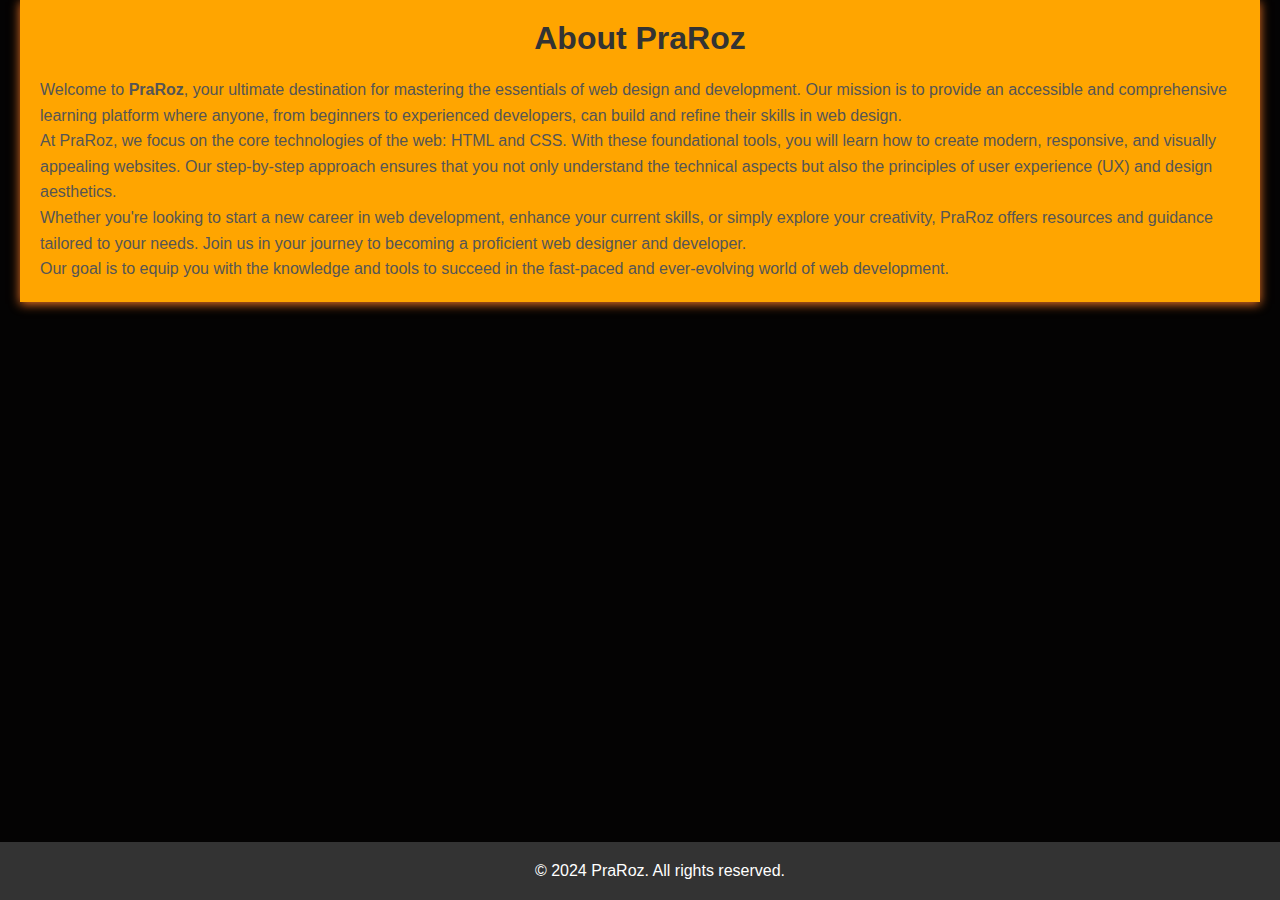
<file: about.html>
<!DOCTYPE html>
<html lang="en">
<head>
    <meta charset="UTF-8">
    <meta name="viewport" content="width=device-width, initial-scale=1.0">
    <meta name="description" content="About PraRoz - Web Design & Development Course">
    <title>About PraRoz</title>
    <link rel="stylesheet" href="style.css"> <!-- Link to external CSS file -->
    <style>
        body {
            font-family: Arial, sans-serif;
            background-color: #040303;
            margin: 0;
            padding: 0;
        }
        .container {
            max-width: 1200px;
            margin: 0 auto;
            padding: 20px;
            background-color: orange;
            box-shadow: 0 2px 10px hsl(24, 87%, 54%);
        }
        h1 {
            text-align: center;
            color: #333;
        }
        p {
            line-height: 1.6;
            color: #555;
        }
        .content {
            margin-top: 20px;
        }
        footer {
            text-align: center;
            padding: 20px;
            background-color: #333;
            color: white;
            position: fixed;
            bottom: 0;
            width: 100%;
        }
    </style>
</head>
<body>
    <div class="container">
        <h1>About PraRoz</h1>
        <div class="content">
            <p>
                Welcome to <strong>PraRoz</strong>, your ultimate destination for mastering the essentials of web design and development. Our mission is to provide an accessible and comprehensive learning platform where anyone, from beginners to experienced developers, can build and refine their skills in web design.
            </p>
            <p>
                At PraRoz, we focus on the core technologies of the web: HTML and CSS. With these foundational tools, you will learn how to create modern, responsive, and visually appealing websites. Our step-by-step approach ensures that you not only understand the technical aspects but also the principles of user experience (UX) and design aesthetics.
            </p>
            <p>
                Whether you're looking to start a new career in web development, enhance your current skills, or simply explore your creativity, PraRoz offers resources and guidance tailored to your needs. Join us in your journey to becoming a proficient web designer and developer.
            </p>
            <p>
                Our goal is to equip you with the knowledge and tools to succeed in the fast-paced and ever-evolving world of web development.
            </p>
        </div>
    </div>

    <footer>
        &copy; 2024 PraRoz. All rights reserved.
    </footer>
</body>
</html>
</file>
<file: style.css>
*{
    margin: 0;
    padding: 0;
}

.main{
    width: 100%;
    background: linear-gradient(to top, rgba(0,0,0,0.5)50%,rgba(0,0,0,0.5)50%), url(234.jpg);
    background-position: center;
    background-size: cover;
    height: 100vh;
}

.navbar{
    width: 1200px;
    height: 75px;
    margin: auto;
}

.icon{
    width: 200px;
    float: left;
    height: 70px;
    font-style: italic;
}

.logo{
    color: #ff7200;
    font-size: 35px;
    font-family: Arial;
    padding-left: 20px;
    float: left;
    padding-top: 10px;
    margin-top: 5px
}

.menu{
    width: 400px;
    float: left;
    height: 70px;
}

ul{
    float: left;
    display: flex;
    justify-content: center;
    align-items: center;
}

ul li{
    list-style: none;
    margin-left: 62px;
    margin-top: 27px;
    font-size: 14px;
}

ul li a{
    text-decoration: none;
    color: #fff;
    font-family: Arial;
    font-weight: bold;
    transition: 0.4s ease-in-out;
}

ul li a:hover{
    color: #ff7200;
}

.search{
    width: 330px;
    float: left;
    margin-left: 270px;
}

.srch{
    font-family: 'Times New Roman';
    width: 200px;
    height: 40px;
    background: transparent;
    border: 1px solid #ff7200;
    margin-top: 13px;
    color: #fff;
    border-right: none;
    font-size: 16px;
    float: left;
    padding: 10px;
    border-bottom-left-radius: 5px;
    border-top-left-radius: 5px;
}

.btn{
    width: 100px;
    height: 40px;
    background: #ff7200;
    border: 2px solid #ff7200;
    margin-top: 13px;
    color: #fff;
    font-size: 15px;
    border-bottom-right-radius: 5px;
    border-bottom-right-radius: 5px;
    transition: 0.2s ease;
    cursor: pointer;
}
.btn:hover{
    color: #000;
}

.btn:focus{
    outline: none;
}

.srch:focus{
    outline: none;
}

.content{
    width: 1200px;
    height: auto;
    margin: auto;
    color: #fff;
    position: relative;
}

.content .par{
    padding-left: 20px;
    padding-bottom: 25px;
    font-family: Arial;
    letter-spacing: 1.2px;
    line-height: 30px;
}

.content h1{
    font-family: 'Times New Roman';
    font-size: 50px;
    padding-left: 20px;
    margin-top: 9%;
    letter-spacing: 2px;
}

.content .cn{
    width: 160px;
    height: 40px;
    background: #ff7200;
    border: none;
    margin-bottom: 10px;
    margin-left: 20px;
    font-size: 18px;
    border-radius: 10px;
    cursor: pointer;
    transition: .4s ease;
    
}

.content .cn a{
    text-decoration: none;
    color: #000;
    transition: .3s ease;
}

.cn:hover{
    background-color: #fff;
}

.content span{
    color: #ff7200;
    font-size: 65px
}

.form{
    width: 250px;
    height: 380px;
    background: linear-gradient(to top, rgba(0,0,0,0.8)50%,rgba(0,0,0,0.8)50%);
    position: absolute;
    top: -20px;
    left: 870px;
    transform: translate(0%,-5%);
    border-radius: 10px;
    padding: 25px;
}

.form h2{
    width: 220px;
    font-family: sans-serif;
    text-align: center;
    color: #ff7200;
    font-size: 22px;
    background-color: #fff;
    border-radius: 10px;
    margin: 2px;
    padding: 8px;
}

.form input{
    width: 240px;
    height: 35px;
    background: transparent;
    border-bottom: 1px solid #ff7200;
    border-top: none;
    border-right: none;
    border-left: none;
    color: #fff;
    font-size: 15px;
    letter-spacing: 1px;
    margin-top: 30px;
    font-family: sans-serif;
}

.form input:focus{
    outline: none;
}

::placeholder{
    color: #fff;
    font-family: Arial;
}

.btnn{
    width: 240px;
    height: 40px;
    background: #ff7200;
    border: none;
    margin-top: 30px;
    font-size: 18px;
    border-radius: 10px;
    cursor: pointer;
    color: #fff;
    transition: 0.4s ease;
}
.btnn:hover{
    background: #fff;
    color: #ff7200;
}
.btnn a{
    text-decoration: none;
    color: #000;
    font-weight: bold;
}
.form .link{
    font-family: Arial, Helvetica, sans-serif;
    font-size: 17px;
    padding-top: 20px;
    text-align: center;
}
.form .link a{
    text-decoration: none;
    color: #ff7200;
}
.liw{
    padding-top: 15px;
    padding-bottom: 10px;
    text-align: center;
}
.icons a{
    text-decoration: none;
    color: #fff;
}
.icons ion-icon{
    color: #fff;
    font-size: 30px;
    padding-left: 14px;
    padding-top: 5px;
    transition: 0.3s ease;
}
.icons ion-icon:hover{
    color: #ff7200;
}
</file>
